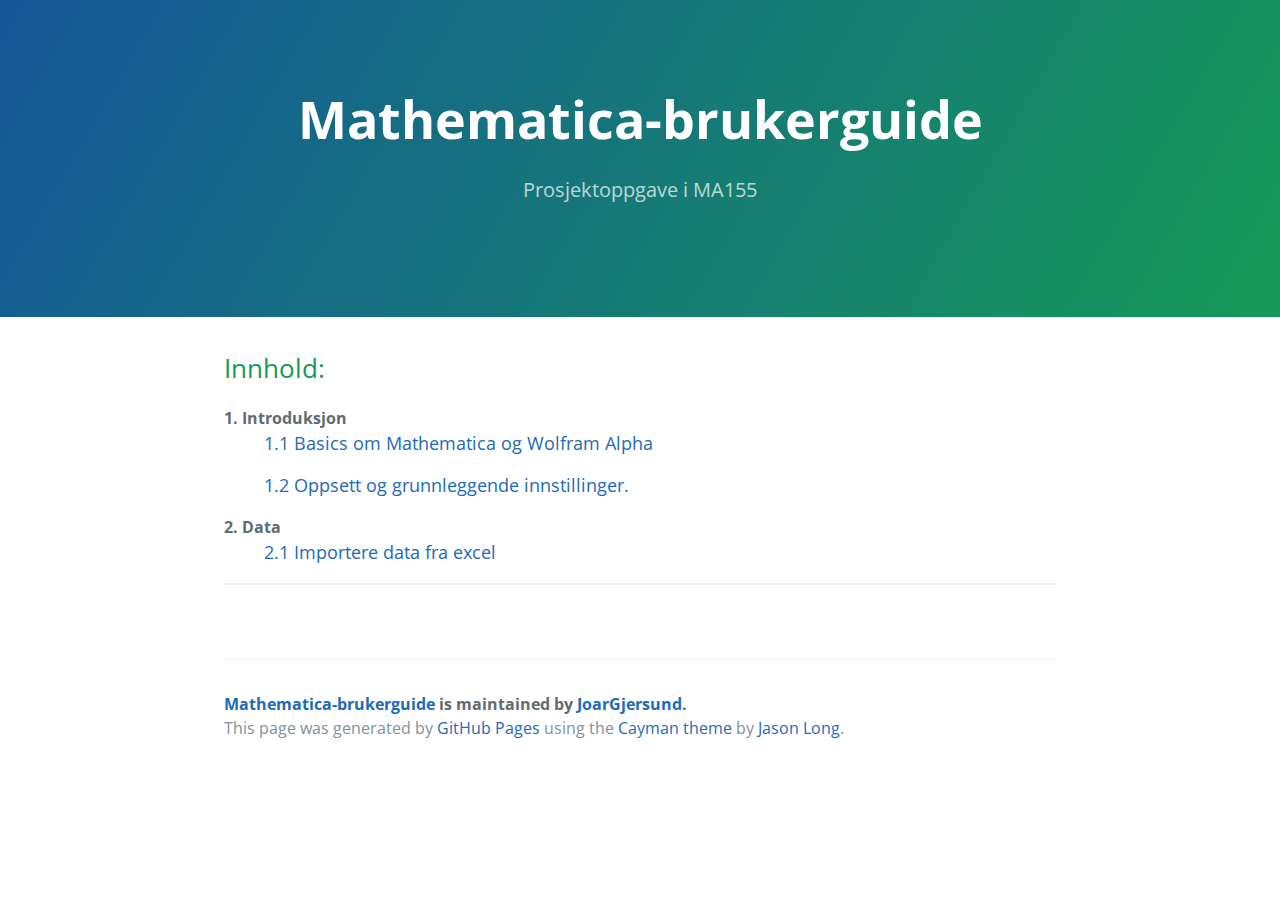
<file: index.html>
<!DOCTYPE html>
<html lang="en-us">
  <head>
    <meta charset="UTF-8">
    <title>Mathematica-brukerguide</title>
    <meta name="viewport" content="width=device-width, initial-scale=1">
    <link rel="stylesheet" type="text/css" href="stylesheets/normalize.css" media="screen">
    <link href='https://fonts.googleapis.com/css?family=Open+Sans:400,700' rel='stylesheet' type='text/css'>
    <link rel="stylesheet" type="text/css" href="stylesheets/stylesheet.css" media="screen">
    <link rel="stylesheet" type="text/css" href="stylesheets/github-light.css" media="screen">
      
    <script src="jquery-1.11.3.min.js"></script> 

      
              <script> 
    $(function(){
        $("#content").load("1_0.html");
        $("#1_1").click(function() {
            $("#content").load("1_1.html");
        });
        
        $("#1_2").click(function() {
            $("#content").load("1_2.html");
        });
        
        $("#2_1").click(function() {
            $("#content").load("2_1.html");
        });
        
    });
        
    
    </script>
      
      
      
  </head>
  <body>
    <section class="page-header">
      <h1 class="project-name">Mathematica-brukerguide</h1>
      <h2 class="project-tagline">Prosjektoppgave i MA155</h2>
    </section>
    <section class="main-content">
        
      


        <h2>Innhold:</h2>
      <DL>
        <DT>1. Introduksjon</DT>
          <DD><a id="1_1" href="#">1.1 Basics om Mathematica og Wolfram Alpha</a></DD>
          <DD><a id="1_2" href="#">1.2 Oppsett og grunnleggende innstillinger.</a></DD>
        <DT>2. Data</DT>
            <DD><a id ="2_1" href="#">2.1 Importere data fra excel<a/></DD>
        </DL>
        
          </a>



<hr>
        
        <div id="content"></div>
        
     
      <footer class="site-footer">
        <span class="site-footer-owner"><a href="https://github.com/JoarGjersund/Mathematica-Brukerguide">Mathematica-brukerguide</a> is maintained by <a href="http://joargjersund.github.io/Joar-Andreas-Gjersund/">JoarGjersund</a>.</span>

        <span class="site-footer-credits">This page was generated by <a href="https://pages.github.com">GitHub Pages</a> using the <a href="https://github.com/jasonlong/cayman-theme">Cayman theme</a> by <a href="https://twitter.com/jasonlong">Jason Long</a>.</span>
      </footer>

    </section>

  
  </body>
</html>
</file>
<file: stylesheets/stylesheet.css>
* {
  box-sizing: border-box; }

body {
  padding: 0;
  margin: 0;
  font-family: "Open Sans", "Helvetica Neue", Helvetica, Arial, sans-serif;
  font-size: 16px;
  line-height: 1.5;
  color: #606c71; }

a {
  color: #1e6bb8;
  text-decoration: none; }
  a:hover {
    text-decoration: underline; }

.btn {
  display: inline-block;
  margin-bottom: 1rem;
  color: rgba(255, 255, 255, 0.7);
  background-color: rgba(255, 255, 255, 0.08);
  border-color: rgba(255, 255, 255, 0.2);
  border-style: solid;
  border-width: 1px;
  border-radius: 0.3rem;
  transition: color 0.2s, background-color 0.2s, border-color 0.2s; }
  .btn + .btn {
    margin-left: 1rem; }

.btn:hover {
  color: rgba(255, 255, 255, 0.8);
  text-decoration: none;
  background-color: rgba(255, 255, 255, 0.2);
  border-color: rgba(255, 255, 255, 0.3); }

@media screen and (min-width: 64em) {
  .btn {
    padding: 0.75rem 1rem; } }

@media screen and (min-width: 42em) and (max-width: 64em) {
  .btn {
    padding: 0.6rem 0.9rem;
    font-size: 0.9rem; } }

@media screen and (max-width: 42em) {
  .btn {
    display: block;
    width: 100%;
    padding: 0.75rem;
    font-size: 0.9rem; }
    .btn + .btn {
      margin-top: 1rem;
      margin-left: 0; } }

.page-header {
  color: #fff;
  text-align: center;
  background-color: #159957;
  background-image: linear-gradient(120deg, #155799, #159957); }

@media screen and (min-width: 64em) {
  .page-header {
    padding: 5rem 6rem; } }

@media screen and (min-width: 42em) and (max-width: 64em) {
  .page-header {
    padding: 3rem 4rem; } }

@media screen and (max-width: 42em) {
  .page-header {
    padding: 2rem 1rem; } }

.project-name {
  margin-top: 0;
  margin-bottom: 0.1rem; }

@media screen and (min-width: 64em) {
  .project-name {
    font-size: 3.25rem; } }

@media screen and (min-width: 42em) and (max-width: 64em) {
  .project-name {
    font-size: 2.25rem; } }

@media screen and (max-width: 42em) {
  .project-name {
    font-size: 1.75rem; } }

.project-tagline {
  margin-bottom: 2rem;
  font-weight: normal;
  opacity: 0.7; }

@media screen and (min-width: 64em) {
  .project-tagline {
    font-size: 1.25rem; } }

@media screen and (min-width: 42em) and (max-width: 64em) {
  .project-tagline {
    font-size: 1.15rem; } }

@media screen and (max-width: 42em) {
  .project-tagline {
    font-size: 1rem; } }

.main-content :first-child {
  margin-top: 0; }
.main-content img {
  max-width: 100%; }
.main-content h1, .main-content h2, .main-content h3, .main-content h4, .main-content h5, .main-content h6 {
  margin-top: 2rem;
  margin-bottom: 1rem;
  font-weight: normal;
  color: #159957; }
.main-content p {
  margin-bottom: 1em; }
.main-content code {
  padding: 2px 4px;
  font-family: Consolas, "Liberation Mono", Menlo, Courier, monospace;
  font-size: 0.9rem;
  color: #383e41;
  background-color: #f3f6fa;
  border-radius: 0.3rem; }
.main-content pre {
  padding: 0.8rem;
  margin-top: 0;
  margin-bottom: 1rem;
  font: 1rem Consolas, "Liberation Mono", Menlo, Courier, monospace;
  color: #567482;
  word-wrap: normal;
  background-color: #f3f6fa;
  border: solid 1px #dce6f0;
  border-radius: 0.3rem; }
  .main-content pre > code {
    padding: 0;
    margin: 0;
    font-size: 0.9rem;
    color: #567482;
    word-break: normal;
    white-space: pre;
    background: transparent;
    border: 0; }
.main-content .highlight {
  margin-bottom: 1rem; }
  .main-content .highlight pre {
    margin-bottom: 0;
    word-break: normal; }
.main-content .highlight pre, .main-content pre {
  padding: 0.8rem;
  overflow: auto;
  font-size: 0.9rem;
  line-height: 1.45;
  border-radius: 0.3rem; }
.main-content pre code, .main-content pre tt {
  display: inline;
  max-width: initial;
  padding: 0;
  margin: 0;
  overflow: initial;
  line-height: inherit;
  word-wrap: normal;
  background-color: transparent;
  border: 0; }
  .main-content pre code:before, .main-content pre code:after, .main-content pre tt:before, .main-content pre tt:after {
    content: normal; }
.main-content ul, .main-content ol {
  margin-top: 0; }
.main-content blockquote {
  padding: 0 1rem;
  margin-left: 0;
  color: #819198;
  border-left: 0.3rem solid #dce6f0; }
  .main-content blockquote > :first-child {
    margin-top: 0; }
  .main-content blockquote > :last-child {
    margin-bottom: 0; }
.main-content table {
  display: block;
  width: 100%;
  overflow: auto;
  word-break: normal;
  word-break: keep-all; }
  .main-content table th {
    font-weight: bold; }
  .main-content table th, .main-content table td {
    padding: 0.5rem 1rem;
    border: 1px solid #e9ebec; }
.main-content dl {
  padding: 0; }
  .main-content dl dt {
    padding: 0;
    margin-top: 1rem;
    font-size: 1rem;
    font-weight: bold; }
  .main-content dl dd {
    padding: 0;
    margin-bottom: 1rem; }
.main-content hr {
  height: 2px;
  padding: 0;
  margin: 1rem 0;
  background-color: #eff0f1;
  border: 0; }

@media screen and (min-width: 64em) {
  .main-content {
    max-width: 64rem;
    padding: 2rem 6rem;
    margin: 0 auto;
    font-size: 1.1rem; } }

@media screen and (min-width: 42em) and (max-width: 64em) {
  .main-content {
    padding: 2rem 4rem;
    font-size: 1.1rem; } }

@media screen and (max-width: 42em) {
  .main-content {
    padding: 2rem 1rem;
    font-size: 1rem; } }

.site-footer {
  padding-top: 2rem;
  margin-top: 2rem;
  border-top: solid 1px #eff0f1; }

.site-footer-owner {
  display: block;
  font-weight: bold; }

.site-footer-credits {
  color: #819198; }

@media screen and (min-width: 64em) {
  .site-footer {
    font-size: 1rem; } }

@media screen and (min-width: 42em) and (max-width: 64em) {
  .site-footer {
    font-size: 1rem; } }

@media screen and (max-width: 42em) {
  .site-footer {
    font-size: 0.9rem; } }
</file>
<file: stylesheets/github-light.css>
/*
   Copyright 2014 GitHub Inc.

   Licensed under the Apache License, Version 2.0 (the "License");
   you may not use this file except in compliance with the License.
   You may obtain a copy of the License at

       http://www.apache.org/licenses/LICENSE-2.0

   Unless required by applicable law or agreed to in writing, software
   distributed under the License is distributed on an "AS IS" BASIS,
   WITHOUT WARRANTIES OR CONDITIONS OF ANY KIND, either express or implied.
   See the License for the specific language governing permissions and
   limitations under the License.

*/

.pl-c /* comment */ {
  color: #969896;
}

.pl-c1      /* constant, markup.raw, meta.diff.header, meta.module-reference, meta.property-name, support, support.constant, support.variable, variable.other.constant */,
.pl-s .pl-v /* string variable */ {
  color: #0086b3;
}

.pl-e  /* entity */,
.pl-en /* entity.name */ {
  color: #795da3;
}

.pl-s .pl-s1 /* string source */,
.pl-smi      /* storage.modifier.import, storage.modifier.package, storage.type.java, variable.other, variable.parameter.function */ {
  color: #333;
}

.pl-ent /* entity.name.tag */ {
  color: #63a35c;
}

.pl-k /* keyword, storage, storage.type */ {
  color: #a71d5d;
}

.pl-pds              /* punctuation.definition.string, string.regexp.character-class */,
.pl-s                /* string */,
.pl-s .pl-pse .pl-s1 /* string punctuation.section.embedded source */,
.pl-sr               /* string.regexp */,
.pl-sr .pl-cce       /* string.regexp constant.character.escape */,
.pl-sr .pl-sra       /* string.regexp string.regexp.arbitrary-repitition */,
.pl-sr .pl-sre       /* string.regexp source.ruby.embedded */ {
  color: #183691;
}

.pl-v /* variable */ {
  color: #ed6a43;
}

.pl-id /* invalid.deprecated */ {
  color: #b52a1d;
}

.pl-ii /* invalid.illegal */ {
  background-color: #b52a1d;
  color: #f8f8f8;
}

.pl-sr .pl-cce /* string.regexp constant.character.escape */ {
  color: #63a35c;
  font-weight: bold;
}

.pl-ml /* markup.list */ {
  color: #693a17;
}

.pl-mh        /* markup.heading */,
.pl-mh .pl-en /* markup.heading entity.name */,
.pl-ms        /* meta.separator */ {
  color: #1d3e81;
  font-weight: bold;
}

.pl-mq /* markup.quote */ {
  color: #008080;
}

.pl-mi /* markup.italic */ {
  color: #333;
  font-style: italic;
}

.pl-mb /* markup.bold */ {
  color: #333;
  font-weight: bold;
}

.pl-md /* markup.deleted, meta.diff.header.from-file */ {
  background-color: #ffecec;
  color: #bd2c00;
}

.pl-mi1 /* markup.inserted, meta.diff.header.to-file */ {
  background-color: #eaffea;
  color: #55a532;
}

.pl-mdr /* meta.diff.range */ {
  color: #795da3;
  font-weight: bold;
}

.pl-mo /* meta.output */ {
  color: #1d3e81;
}
</file>
